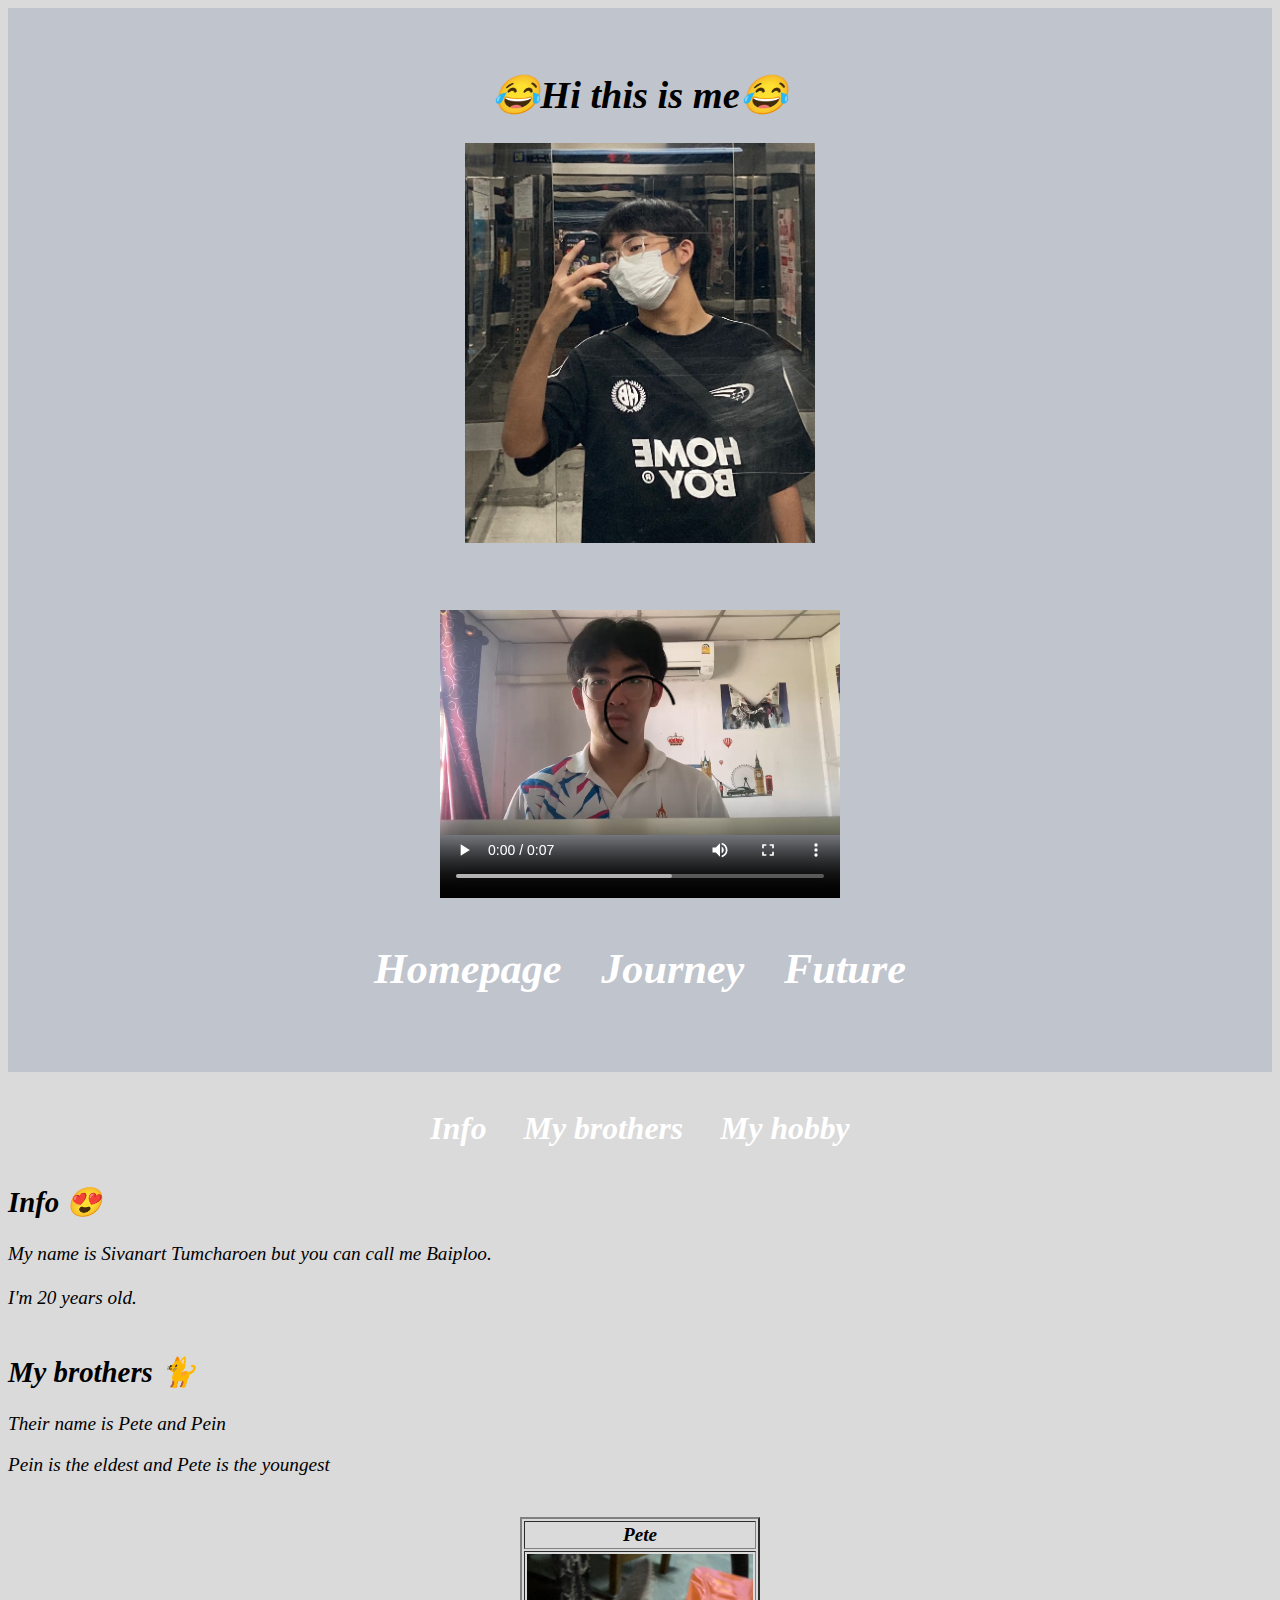
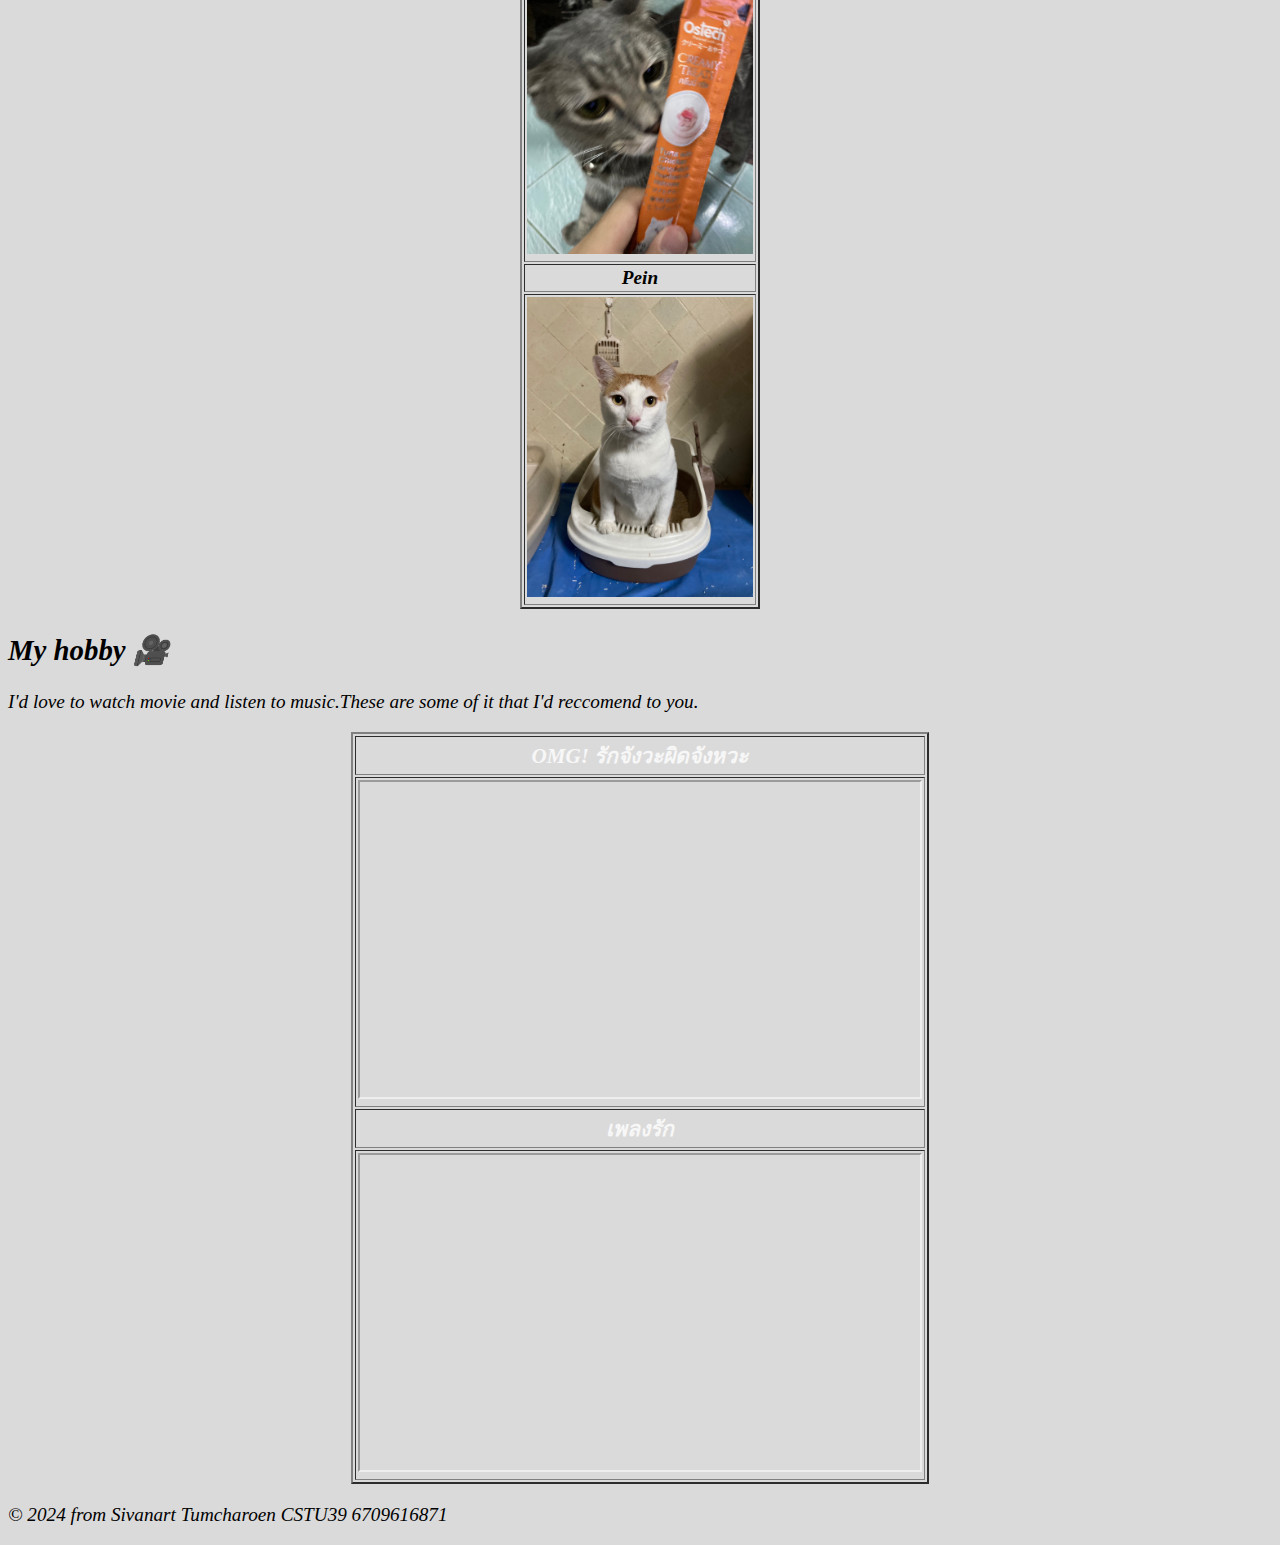
<file: index.html>
<!DOCTYPE html>
<html lang="en">

<head>
    <title>MY CSTU WEBPAGE</title>
    <link rel="stylesheet" href="mystyle.css">
    <meta name="viewport" content="width=device-width, initial-scale=1.0">
</head>

<body>

    <header>
        <div align="center">
            <h1>&#128514;Hi this is me&#128514; </h1>
        </div>
        <img src="resources/My pic.jpg" alt="me" height="400" width="350"><br>
        <video width="400" height="350" controls>
            <source src="resources/My vdo.mp4" type="video/mp4">

        </video>

        <h1>
            <nav>
                <ul>
                    <li><a href="index.html">Homepage</a></li>
                    <li><a href="myjourney.html">Journey</a></li>
                    <li><a href="myfuture.html">Future</a></li>

                </ul>
            </nav>
        </h1>
    </header>

    <div align="center">
        <h2>
            <nav>
                <ul>
                    <li><a href="#info">Info</a></li>
                    <li><a href="#my brothers">My brothers</a></li>
                    <li><a href="#hobby">My hobby</a></li>

                </ul>
            </nav>
        </h2>
    </div>
    <div class="box">
        <section id="info">

            <h2> Info &#128525</h2>
            <p>
                My name is Sivanart Tumcharoen but you can call me Baiploo.<br><br>
                I'm 20 years old.<br><br>

            </p>
    </div>
    </section>
    </div>

    <div class="box">
        <section id="my brothers">
            <h2>My brothers &#128008</h2>
            <p>Their name is Pete and Pein</p>
            <p>Pein is the eldest and Pete is the youngest</p><br>




            <div align="center">
                <table border="2" cellspacing="2" cellpadding="2">
                    <tr>
                        <th>Pete</th>
                    </tr>
                    <td>
                        <img src="resources/Pete Pic.jpg" alt="Pete" height="300">
                    </td>


                    <tr>
                        <th>Pein</th>
                    </tr>
                    <td>
                        <img src="resources/Pein Pic.jpg" alt="Pein" height="300">
                    </td>
                </table>
            </div>
    </div>
    </div>
    </section>

    <div class="box">
        <section id="hobby">
            <h2>My hobby &#127909;</h2>
            <p>
                I'd love to watch movie and listen to music.These are some of it that I'd reccomend to you.
            </p>

            <div align="center">
                <table border="2" cellspacing="2" cellpadding="2">
                    <tr>
                        <th>
                            <li><a href="https://www.youtube.com/watch?v=MPqQ9Yo9XWA">OMG! รักจังวะผิดจังหวะ</a></li>
                        </th>

                    </tr>
                    <td>
                        <iframe width="560" height="315"
                            src="https://www.youtube.com/embed/MPqQ9Yo9XWA?si=TtLCRmId5uWzLxF0"></iframe>
                    </td>


                    <tr>
                        <th>
                            <li><a href="https://youtu.be/OYPiXBIgvJ8?si=sh6belQuVXM4hzuU">เพลงรัก</a></li>
                        </th>
                    </tr>
                    <td>
                        <iframe width="560" height="315" src="https://www.youtube.com/embed/OYPiXBIgvJ8?si=sh6belQuVXM4hzuU"></iframe>
                    </td>

                </table>

            </div>
    </div>
    <div class="box">
        <footer>
            <p>&copy; 2024 from Sivanart Tumcharoen CSTU39 6709616871</p>
        </footer>
    </div>


</body>

</html>
</file>
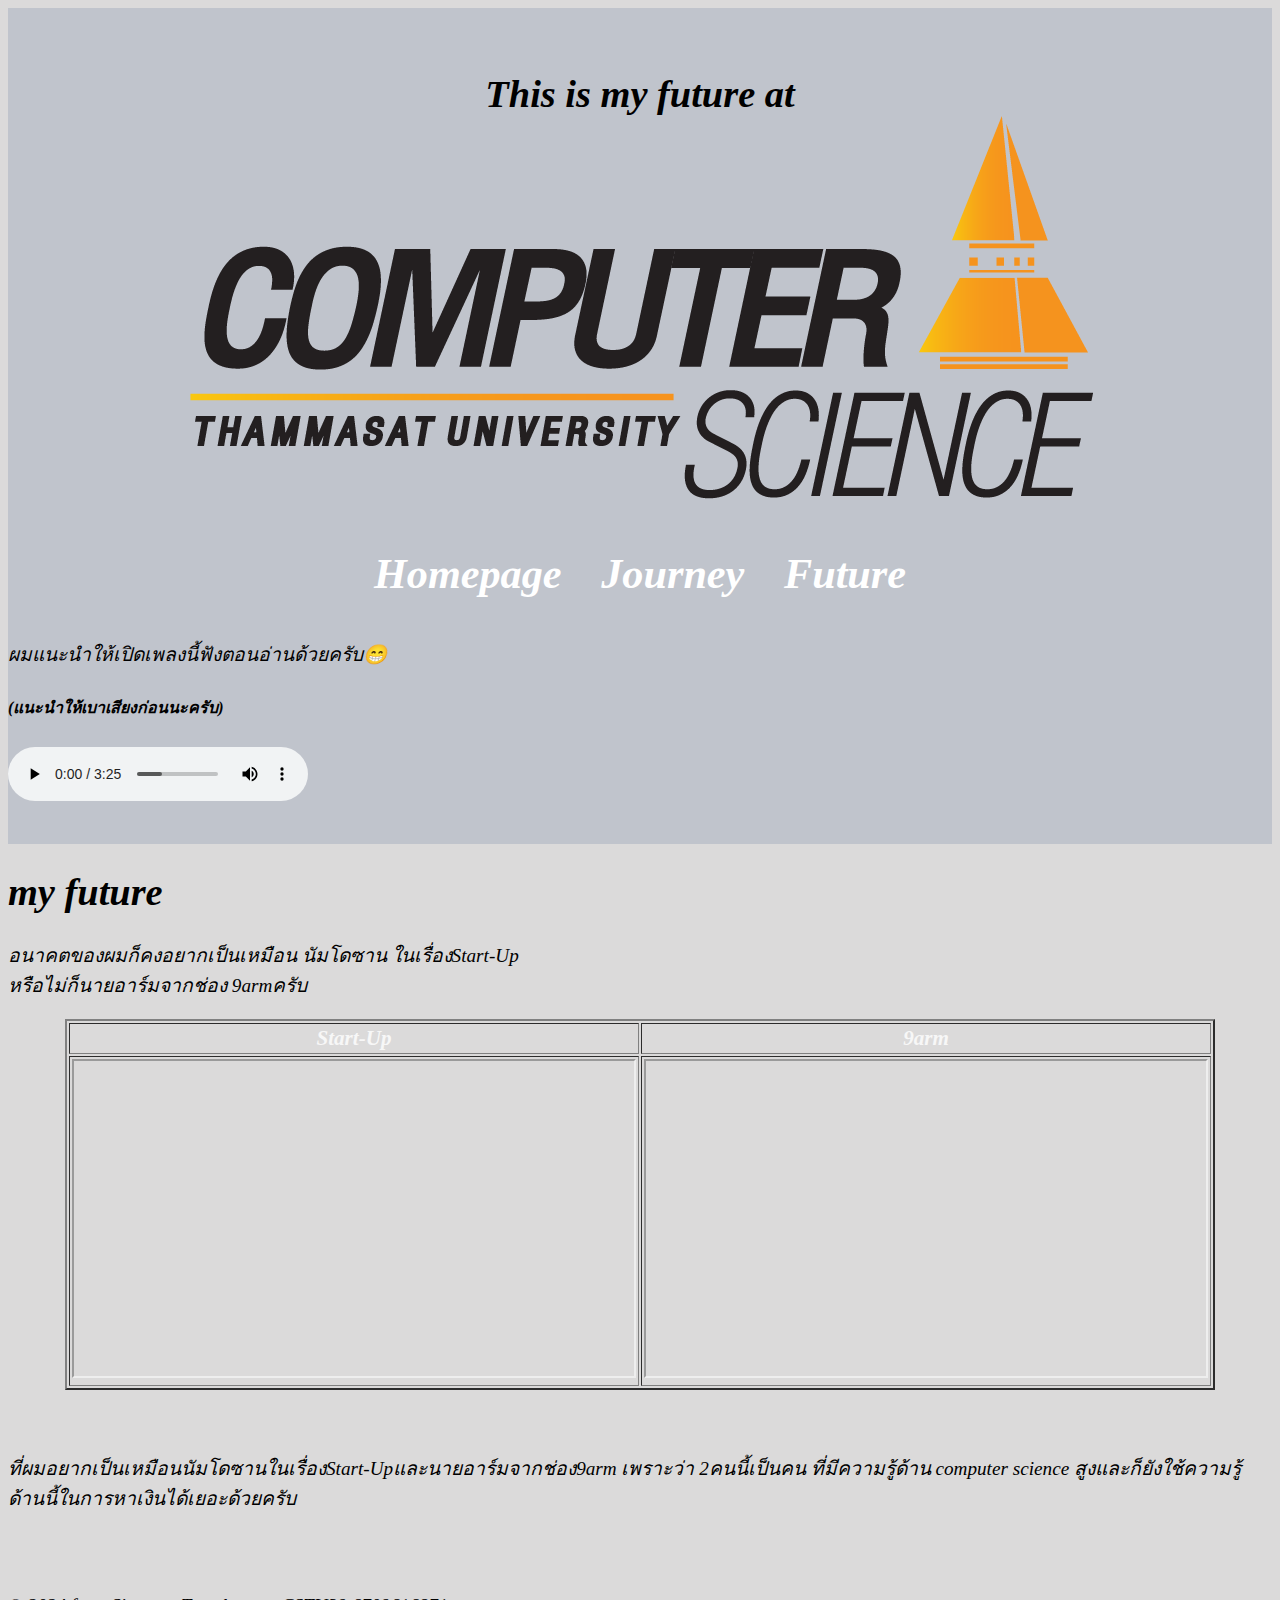
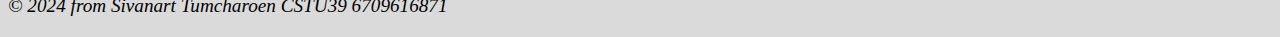
<file: myfuture.html>
<!DOCTYPE html>
<html>

<head>
    <title>MY Future</title>
    <link rel="stylesheet" href="mystyle.css">
    <meta name="viewport" content="width=device-width, initial-scale=1.0">
</head>

<body>
    <header>
        <dic class="picture"><div align="center">
            <h1>This is my future at <br>
                <img src="resources/whiteBG-CSTU-LOG_TU_Thicker-1.png">
        </div>
        </div>
        <h1>
            <nav>
                <ul>
                    <li><a href="index.html">Homepage</a></li>
                    <li><a href="myjourney.html">Journey</a></li>
                    <li><a href="myfuture.html">Future</a></li>

                </ul>
            </nav>
        </h1>
        <div align="left">
            ผมแนะนำให้เปิดเพลงนี้ฟังตอนอ่านด้วยครับ&#128513;<br>
            <h5>(แนะนำให้เบาเสียงก่อนนะครับ)</h5>
            <audio controls>

                <source src="resources/startup-Theme.mp3" type="audio/mpeg" </audio>

        </div>
    </header>

    <h1>
        my future
    </h1>
    <p>
        อนาคตของผมก็คงอยากเป็นเหมือน นัมโดซาน ในเรื่องStart-Up <br>
        หรือไม่ก็นายอาร์มจากช่อง 9armครับ

    </p>
    <div align="center">
        <table border="2" cellspacing="2" cellpadding="2">
            <tr>
                <th>
                    <li><a href="https://youtu.be/WQ9qv0MNP8A?si=SVqLPIs2BTgcbXrZ">Start-Up</a></li>
                </th>
                <th>
                    <li><a href="https://youtu.be/kZOHwOOhE-c?si=tNmMh-_KltPqXl2Q">9arm</a></li>
                </th>
            </tr>
            <td>
                <iframe width="560" height="315" src="https://www.youtube.com/embed/WQ9qv0MNP8A?si=SVqLPIs2BTgcbXrZ"
                    title="YouTube video player"></iframe>
            </td>

            <td>
                <iframe width="560" height="315" src="https://www.youtube.com/embed/kZOHwOOhE-c?si=NFAPzV7s9m6wj-m7"
                    title="YouTube video player"></iframe>
            </td>

        </table>

    </div>
    <br>
    <br>
    <p>ที่ผมอยากเป็นเหมือนนัมโดซานในเรื่องStart-Upและนายอาร์มจากช่อง9arm เพราะว่า 2คนนี้เป็นคน
        ที่มีความรู้ด้าน computer science สูงและก็ยังใช้ความรู้ด้านนี้ในการหาเงินได้เยอะด้วยครับ<br>
    </p>
    <br>
    <br>
    <footer>
        <p>&copy; 2024 from Sivanart Tumcharoen CSTU39 6709616871</p>
    </footer>
</body>


</html>
</file>
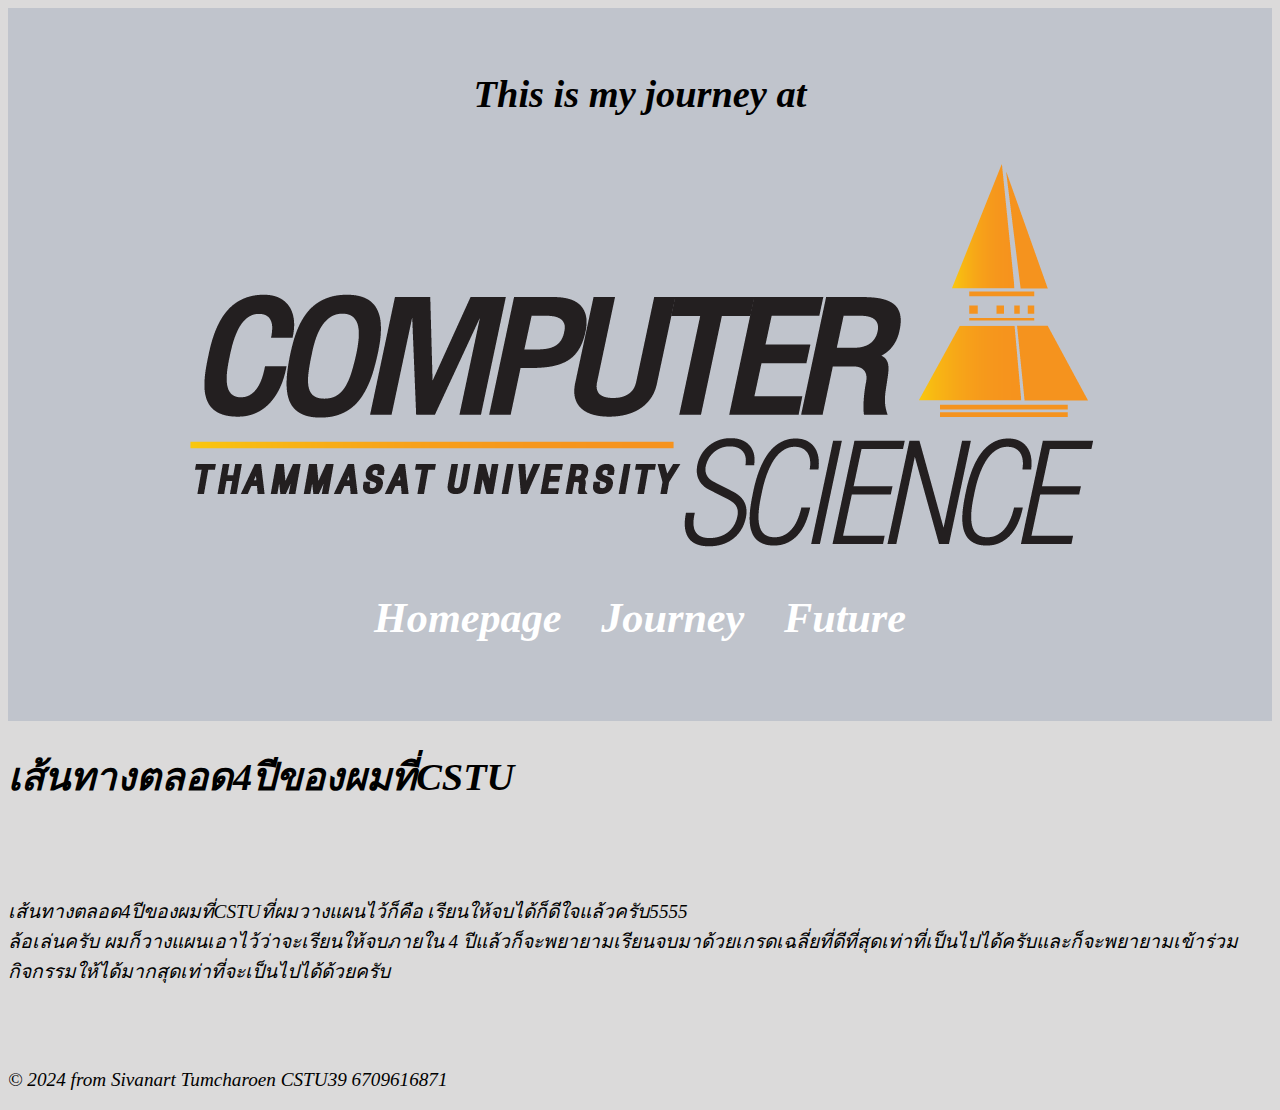
<file: myjourney.html>
<!DOCTYPE html>
<html>

<head>
    <title>MY Journey</title>
    <link rel="stylesheet" href="mystyle.css">
    <meta name="viewport" content="width=device-width, initial-scale=1.0">
</head>

<body>
    <header>
        <div class="picture">
            <div align="center">
                <h1>This is my journey at </h1><br>
                <img src="resources/whiteBG-CSTU-LOG_TU_Thicker-1.png">
            </div>
        </div>
        
        <h1>
            <nav>
                <ul>
                    <li><a href="index.html">Homepage</a></li>
                    <li><a href="myjourney.html">Journey</a></li>
                    <li><a href="myfuture.html">Future</a></li>

                </ul>
            </nav>
        </h1>
    </header>

    <h1>
        เส้นทางตลอด4ปีของผมที่CSTU
    </h1>
    <br>
    <br>
    <p>
        เส้นทางตลอด4ปีของผมที่CSTUที่ผมวางแผนไว้ก็คือ เรียนให้จบได้ก็ดีใจแล้วครับ5555<br> ล้อเล่นครับ
        ผมก็วางแผนเอาไว้ว่าจะเรียนให้จบภายใน 4
        ปีแล้วก็จะพยายามเรียนจบมาด้วยเกรดเฉลี่ยที่ดีที่สุดเท่าที่เป็นไปได้ครับและก็จะพยายามเข้าร่วมกิจกรรมให้ได้มากสุดเท่าที่จะเป็นไปได้ด้วยครับ
    </p>
    <br>
    <br>
    <footer>
        <p>&copy; 2024 from Sivanart Tumcharoen CSTU39 6709616871</p>
    </footer>

</body>

</html>
</file>
<file: mystyle.css>
@media (max-width: 768px) {
    .container {
        flex-direction: column;
        margin-left: auto;
        size: auto ;
    } 
    tr th li {
        flex-direction:column ;
    }
}
@media (max-width: 480px) {
    .box {
        min-width: 100%;
        margin-left: auto;
        size: auto ;
    }
    tr th li {
        flex-direction: column;
    }
}
header {
    background: #c0c4cc;
    background-size: auto;
    color: #000000;
    text-align: center;
    padding: 2em 0;
    ;
    
}

body {
    background-color: #dbdada;
    color: #000;
    font-style: oblique;
    font-size: larger;
}


nav {
    padding: 15px;
    text-align: center;
    
    
}

nav ul {
    list-style: none;
    margin: 0;
    padding: 0;
}

nav ul li {
    display: inline-block;
    margin: 0 15px;
}

nav ul li a {
    text-decoration: none;
    color: hsl(0, 0%, 100%);
    font-size: 1.1em;
    transition: color 0.3s ease;
}

nav ul li a:hover {
    color: #000000;
}

tr th li a:hover{
    color: ;
}

tr th li {
    display: inline-block;
    margin: auto;
}

tr th li a {
    text-decoration: none;
    color: hsl(0, 0%, 97%);
    font-size: 1.1em;
    transition: color 0.3s ease;
}

tr th li a:hover {
    color: #000000;
}
</file>
